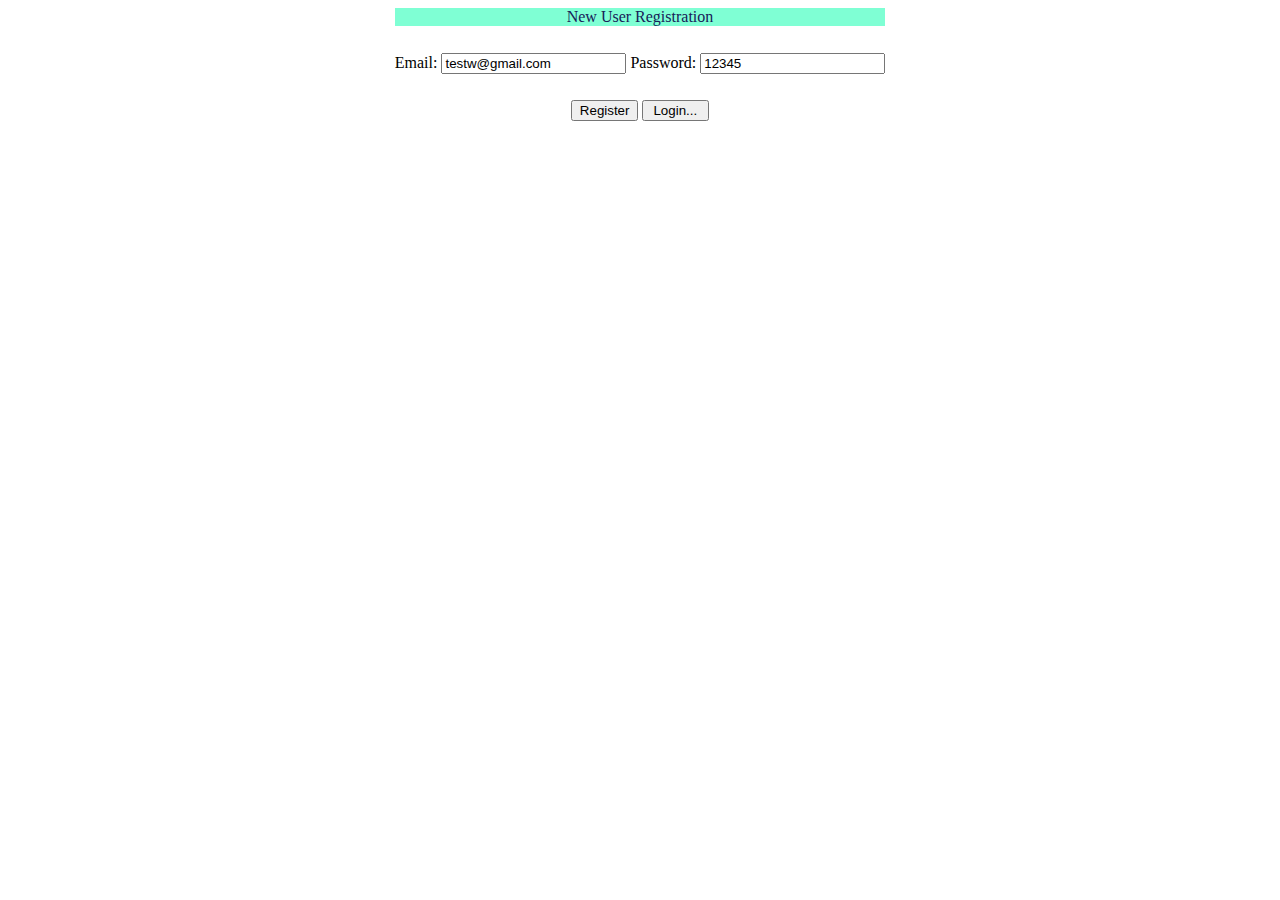
<file: index.html>
<!DOCTYPE html>
<html lang="en">
  <head>
    <meta charset="UTF-8" />
    <meta http-equiv="X-UA-Compatible" content="IE=edge" />
    <meta name="viewport" content="width=device-width, initial-scale=1.0" />
    <title>Signup</title>
    <script type="text/javascript" src="./script.js"></script>
  </head>
  <body>
    <div
      class="registration"
      style="display: flex; align-items: center; justify-content: center"
    >
      <div style="display: block; text-align: center; margin-bottom: auto">
        <div
          style="
            color: rgb(23, 32, 88);
            margin-bottom: 20pt;
            background-color: aquamarine;
          "
        >
          New User Registration
        </div>
        <div>
          Email:
          <input type="text" name="email" id="email" value="testw@gmail.com" />
          Password:
          <input type="text" name="password" id="user-password" value="12345" />
        </div>

        <div style="margin-top: 20pt">
          <button style="width: 50pt" id="register">Register</button>
          <button style="width: 50pt" id="login">Login...</button>
        </div>
      </div>
    </div>

    <script type="text/javascript">
      async function register({ email, password }) {
        try {
          let response = await fetch(`${BASE_URL}/users/signup`, {
            method: 'post',
            body: JSON.stringify({ email, password }),
            headers: {
              Accept: 'application/json',
              'Content-Type': 'application/json',
            },
          });

          if (response.ok) {
            // if HTTP-status is 200-299
            let json = await response.json();
            console.log(json.message);
            alert(json.message);
          } else {
            alert('unable to register');
          }
        } catch (error) {
          console.log(error);
        }
      }

      async function login({ email, password }) {
        try {
          let response = await fetch(`${BASE_URL}/users/login`, {
            method: 'post',
            body: JSON.stringify({ email, password }),
            headers: {
              Accept: 'application/json',
              'Content-Type': 'application/json',
            },
          });

          if (response.ok) {
            // if HTTP-status is 200-299
            let json = await response.json();
            createCookie({
              name: 'accessToken',
              value: json.data.accessToken,
              days: 1,
            });
            alert('Login Success');

            Redirect(`${FRONTEND_BASE_URL}/dashboard.html`);
          } else {
            alert('HTTP-Error: ' + response);
          }
        } catch (error) {
          console.log(error);
        }
      }

      document
        .getElementById('register')
        .addEventListener('click', async function () {
          const email = document.getElementById('email').value;
          const password = document.getElementById('user-password').value;
          await register({ email, password });
        });

      document
        .getElementById('login')
        .addEventListener('click', async function () {
          const email = document.getElementById('email').value;
          const password = document.getElementById('user-password').value;
          await login({ email, password });
        });
    </script>
  </body>
</html>
</file>
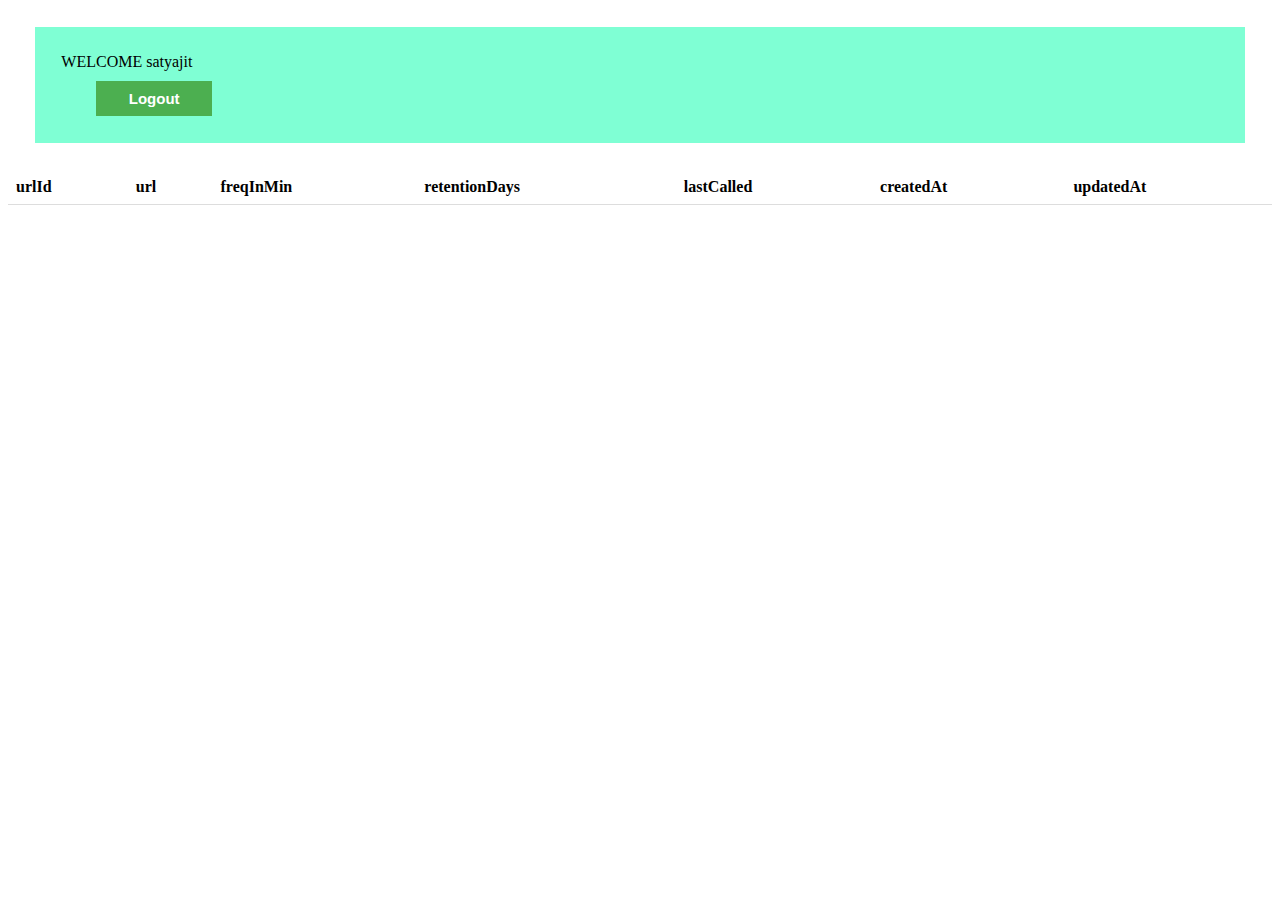
<file: dashboard.html>
<!DOCTYPE html>
<html lang="en">
  <head>
    <meta charset="UTF-8" />
    <meta http-equiv="X-UA-Compatible" content="IE=edge" />
    <meta name="viewport" content="width=device-width, initial-scale=1.0" />
    <title>Dashboard</title>
    <script src="./script.js"></script>
    <link rel="stylesheet" href="styles.css" />
  </head>

  <body onload="getConfiguredURLS()">
    <div style="margin: 20pt; padding: 20pt; background-color: aquamarine">
      <div>WELCOME satyajit</div>
      <button onclick="logout()">Logout</button>
    </div>
    <div id="urls">
      <table id="urls-table">
        <th>urlId</th>
        <th>url</th>
        <th>freqInMin</th>
        <th>retentionDays</th>
        <th>lastCalled</th>
        <th>createdAt</th>
        <th>updatedAt</th>
      </table>
    </div>
  </body>
  <script src="./script.js">
    var table = document.querySelector('#urls-table');

    // listen for a click
    table.addEventListener('click', function (ev) {
      // get the event targets ID
      var serviceID = ev.target.id;
      alert(serviceID);
    })
  </script>
</html>
</file>
<file: styles.css>
* Login form css */ body {
  margin: 0px;
  padding: 0px;
  text-align: center;
  width: 100%;
  background-color: #e6e6fae8;
}

input[type='text'],
input[type='password'] {
  width: 20%;
  padding: 7px 10px;
  margin: 10px 0;
  display: inline-block;
  border: 1px solid #ccc;
  box-sizing: border-box;
}

button {
  background-color: #4caf50;
  width: 10%;
  padding: 9px 5px;
  margin: 10px 0px 0px 35px;
  cursor: pointer;
  border: none;
  color: #ffffff;
  font-size: 15px;
  font-weight: bold;
}


table {
  border-collapse: collapse;
  width: 100%;
}

th, td {
  padding: 8px;
  text-align: left;
  border-bottom: 1px solid #ddd;
}

tr:hover {background-color: coral;}
button:hover {
  opacity: 0.8;
}

#un,
#ps {
  font-family: 'Lato', sans-serif;
  color: gray;
}

#container {
  position: absolute;
  top: 0;
  bottom: 0;
  left: 0;
  right: 0;
  margin: auto;
  width: 600;
  height: 300px;
  text-align: center;
}

/* Login form css */
</file>
